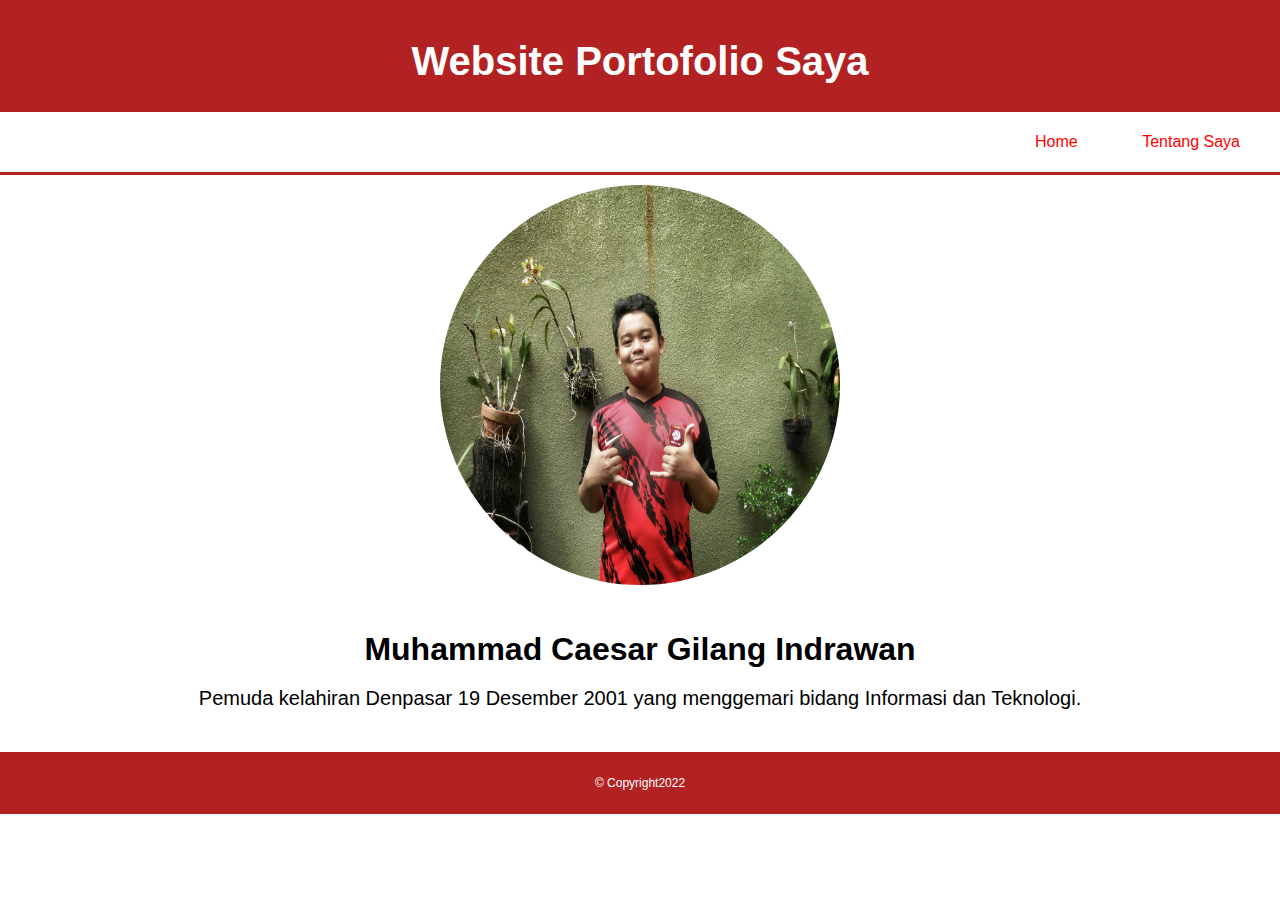
<file: Biodata/Index.html>
<!DOCTYPE html>
<html>
<head>
	<title>Website Portofolio</title>
	<link rel="stylesheet" type="text/css" href="css/css.css">
</head>
<body>
<div class="container">
	<div class="header">
		<h1 class="judul">Website Portofolio Saya</h1>
	</div>
	<div class="menu">
		<ul align = "right">
			<li><a href="Index.html">Home</a></li>
			<li><a href="html/Profil.html">Tentang Saya</a></li>
		</ul>
	</div>
	<div class="img"><img src="gambar/caesar.jpg" height="400px" width="400px"></div>
	<div class="content">
		<center><h1>Muhammad Caesar Gilang Indrawan</h1>

		<p>Pemuda kelahiran Denpasar 19 Desember 2001 yang menggemari bidang Informasi dan Teknologi.</p>

	</div>
	<div class="footer">
	  	<p class="copy">&copy Copyright2022</p>
	</div>


</div>
</body>
</html>
</file>
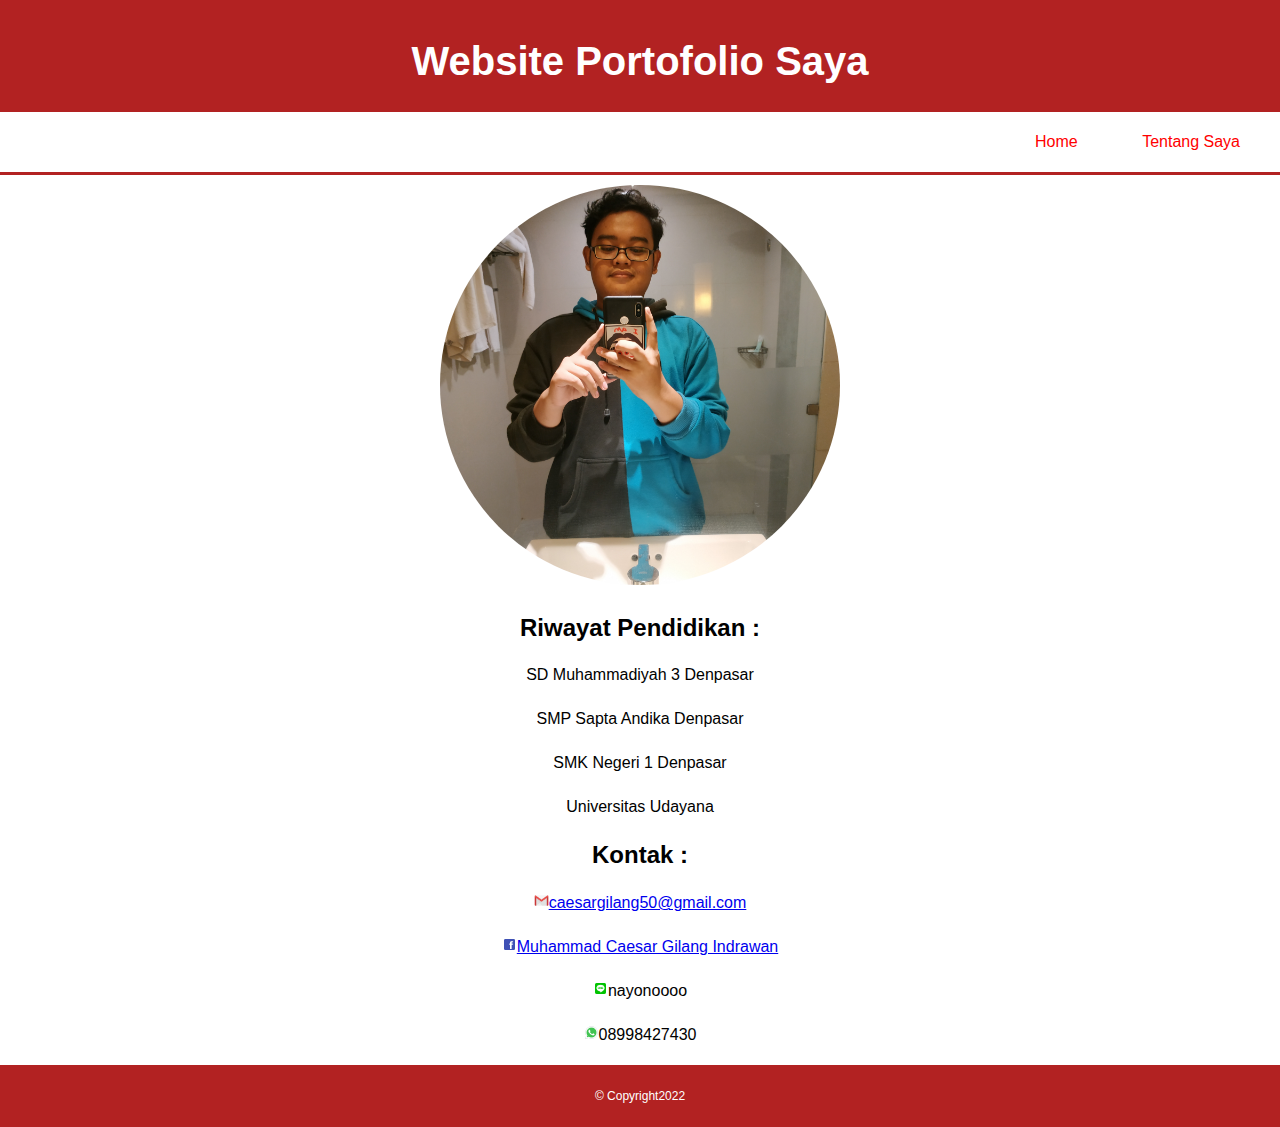
<file: Biodata/html/Profil.html>
<!DOCTYPE html>
<html>
<head>
	<title>Website Portofolio</title>
	<link rel="stylesheet" type="text/css" href="../css/css.css">
</head>
<body>
<div>
	<div class="header">
		<h1 class="judul">Website Portofolio Saya</h1>
	</div>
	<div class="menu">
		<ul align = "right">
			<li><a  href="../Index.html">Home</a></li>
			<li><a href="Profil.html">Tentang Saya</a></li>
		</ul>
	</div>
	<div class="img"><img src="../gambar/gambar2.jpg" height="400px" width="400px"></div>
	<div class="tentang">
	<h2>Riwayat Pendidikan : </h2>
			<p class="nama">SD Muhammadiyah 3 Denpasar</p>
	  		<p class="nama">SMP Sapta Andika Denpasar</p>
	  		<p class="nama">SMK Negeri 1 Denpasar</p>
	  		<p class="nama">Universitas Udayana</p>
	</div>
	<div class="tentang">
	<h2>Kontak : </h2>
			<p class="nama"><a href="https://mail.google.com/mail/u/0/#inbox" target="blank"><img src="../gambar/gmail.png" height="15px" width="15px">caesargilang50@gmail.com</a></p>
	  		<p class="nama"><a href="https://www.facebook.com/park.junghyun.777" target="blank"><img src="../gambar/fb.png" height="15px" width="15px">Muhammad Caesar Gilang Indrawan</a></p>
	  		<p><img src="../gambar/line.png" height="15px" width="15px">nayonoooo</p>
	  		<p><img src="../gambar/wa.png" height="15px" width="15px">08998427430</p>
	</div>
	<div class="footer">
	  	<p class="copy">&copy Copyright2022</p>
	</div>

</body>
</html>
</file>
<file: Biodata/css/css.css>
body{
	font: 16px/28px calibri, arial;
	color: black;
	width: 100%;
	margin: auto;
	background-color: white;
}

.header{
	padding: 20px;
	padding-bottom: 10px;
	background-color: firebrick;
}

.header .judul{
	font-size: 40px;
	font-weight: bold;
	color: white;	
	text-align: center;
}

.menu{
	background-color: transparent;
	display: inline-block;
	width: 100%;
	border-bottom : solid firebrick;
}

.menu ul li{
	display: inline-block;
	margin-right: 20px;
}

.menu a{
	text-decoration: none;
	color: red;
	padding: 20px;
}

.menu a:hover{
	background-color: firebrick;
	color: white;
}


.content{
	padding: 20px;
}

.content .h2{
	font-size: 30px;
	font-weight: bold;
}

.content p{
    margin-bottom: 20px;
    font-size: 20px;
}

.footer {
    background-color: firebrick;
    padding: 5px;
}

.footer .copy{
    color: white;
    text-align: center;
    font-size: 12px;
}		
.img{
	margin-top: 10px;
	text-align: center;
}
.img img{
	border-radius: 50%;
}
.about {
	text-align: center;
}
.tentang {
	text-align: center;
}
</file>
